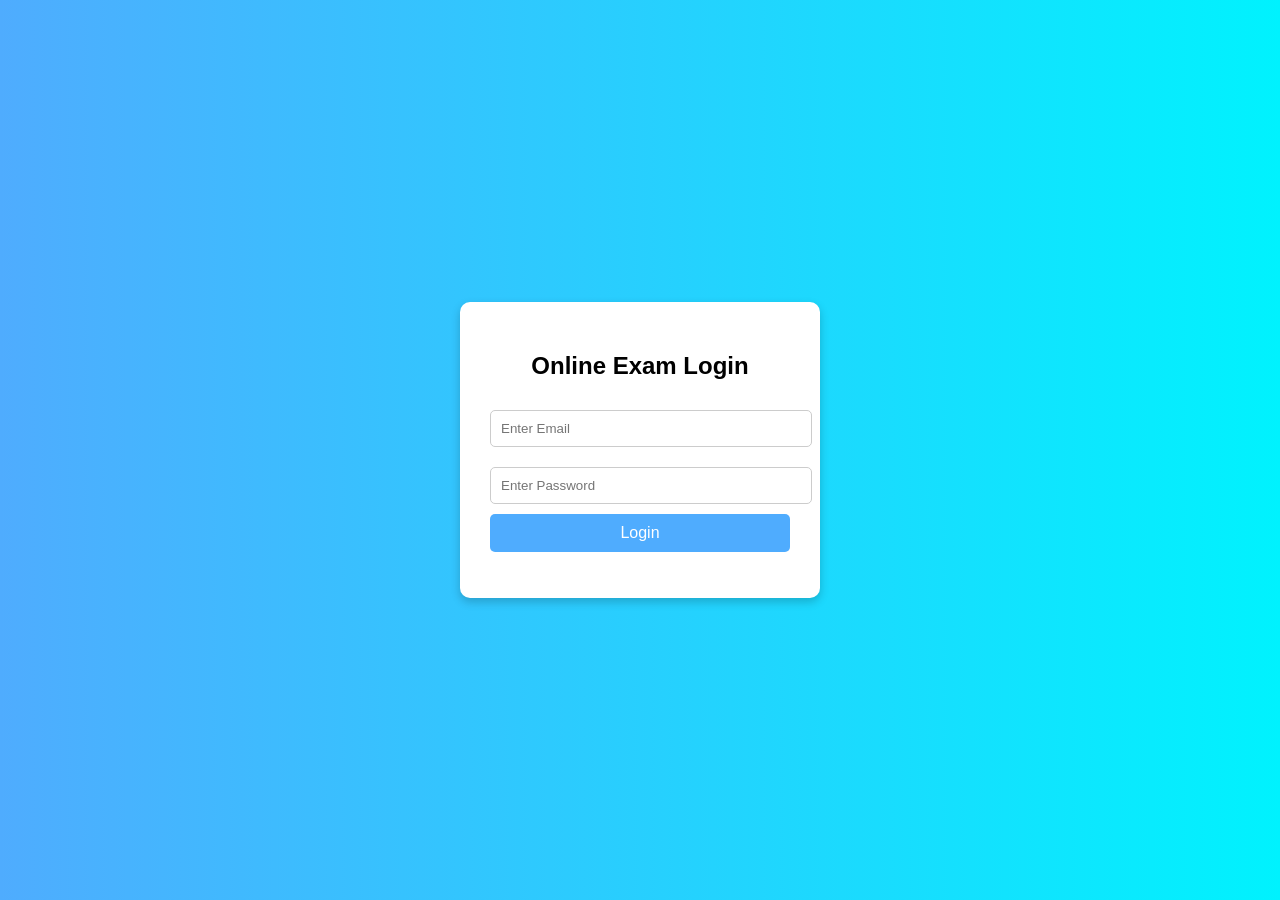
<file: login/index.html>
<!DOCTYPE html>
<html lang="en">
<head>
    <meta charset="UTF-8">
    <title>Login - Online Exam</title>
    <link rel="stylesheet" href="style.css">
</head>
<body>

<div class="login-container">
    <h2>Online Exam Login</h2>

    <input type="email" id="email" placeholder="Enter Email">
    <input type="password" id="password" placeholder="Enter Password">

    <button onclick="login()">Login</button>

    <p id="error-msg"></p>
</div>

<script src="script.js"></script>
</body>
</html>
</file>
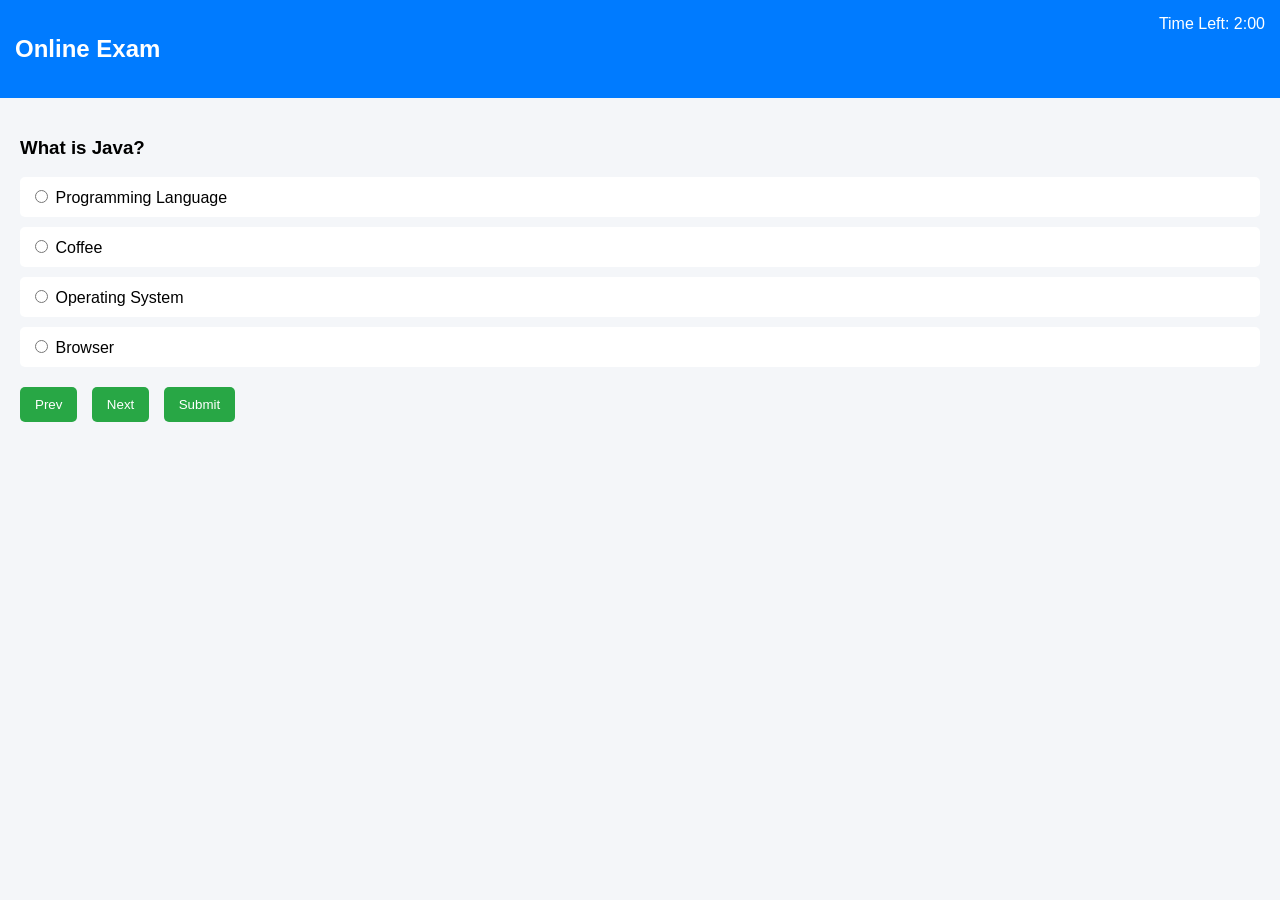
<file: Exam/exam.html>
<!DOCTYPE html>
<html lang="en">
<head>
    <meta charset="UTF-8">
    <title>Exam Page</title>
    <link rel="stylesheet" href="exam.css">
</head>
<body>

<div class="header">
    <h2>Online Exam</h2>
    <div id="timer">Time Left: 02:00</div>
</div>

<div class="container">
    <h3 id="question">Question will appear here</h3>

    <div class="options">
        <label><input type="radio" name="option" value="A"> <span id="optA"></span></label>
        <label><input type="radio" name="option" value="B"> <span id="optB"></span></label>
        <label><input type="radio" name="option" value="C"> <span id="optC"></span></label>
        <label><input type="radio" name="option" value="D"> <span id="optD"></span></label>
    </div>

    <div class="buttons">
        <button onclick="prevQuestion()">Prev</button>
        <button onclick="nextQuestion()">Next</button>
        <button onclick="submitExam()">Submit</button>
    </div>
</div>

<script src="exam.js"></script>
</body>
</html>
</file>
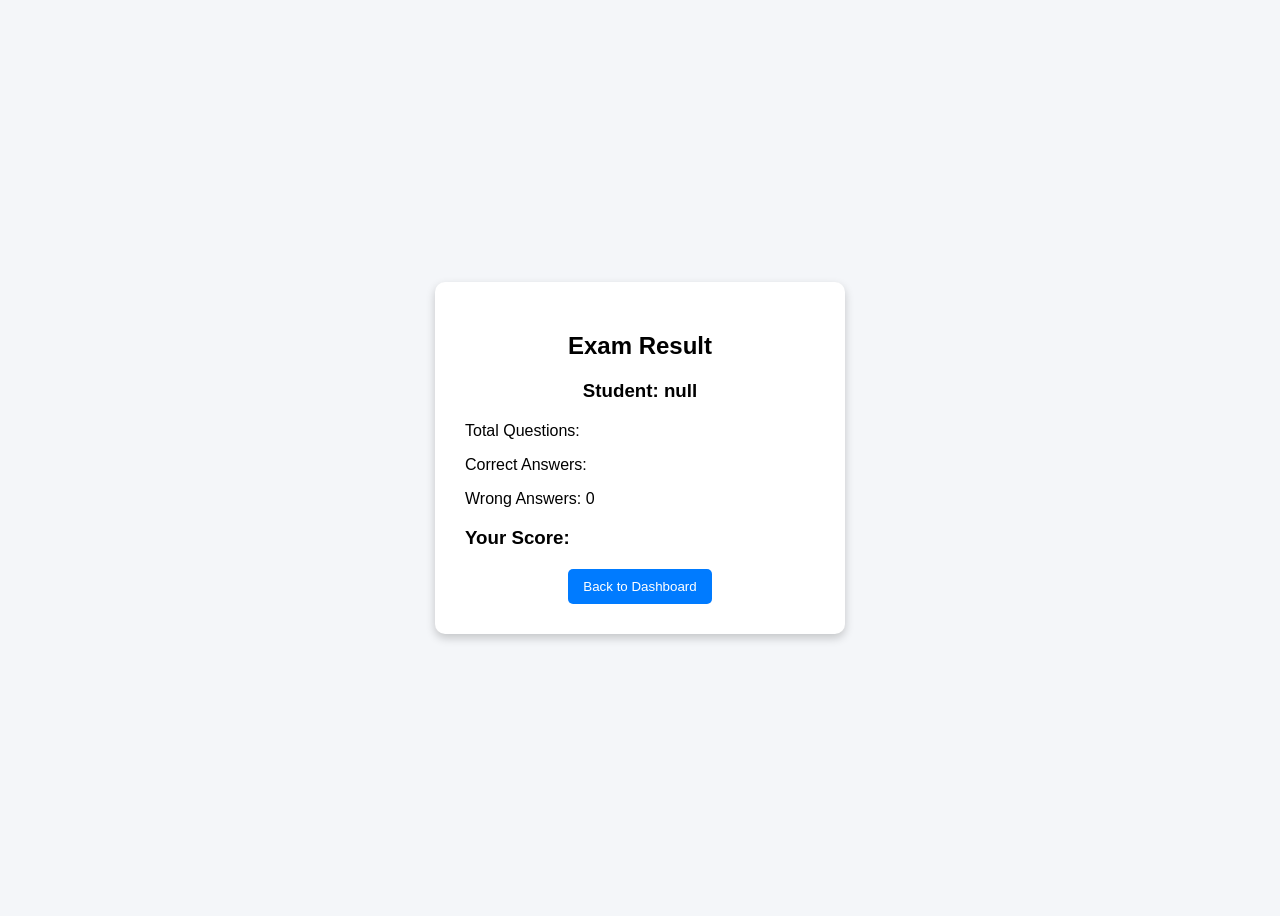
<file: Result/result.html>
<!DOCTYPE html>
<html lang="en">
<head>
    <meta charset="UTF-8">
    <title>Exam Result</title>
    <link rel="stylesheet" href="result.css">
</head>
<body>

<div class="container">
    <h2>Exam Result</h2>

    <h3 id="user"></h3>

    <div class="score-box">
        <p>Total Questions: <span id="total"></span></p>
        <p>Correct Answers: <span id="correct"></span></p>
        <p>Wrong Answers: <span id="wrong"></span></p>
        <h3>Your Score: <span id="score"></span></h3>
    </div>

    <button onclick="goDashboard()">Back to Dashboard</button>
</div>

<script src="result.js"></script>
</body>
</html>
</file>
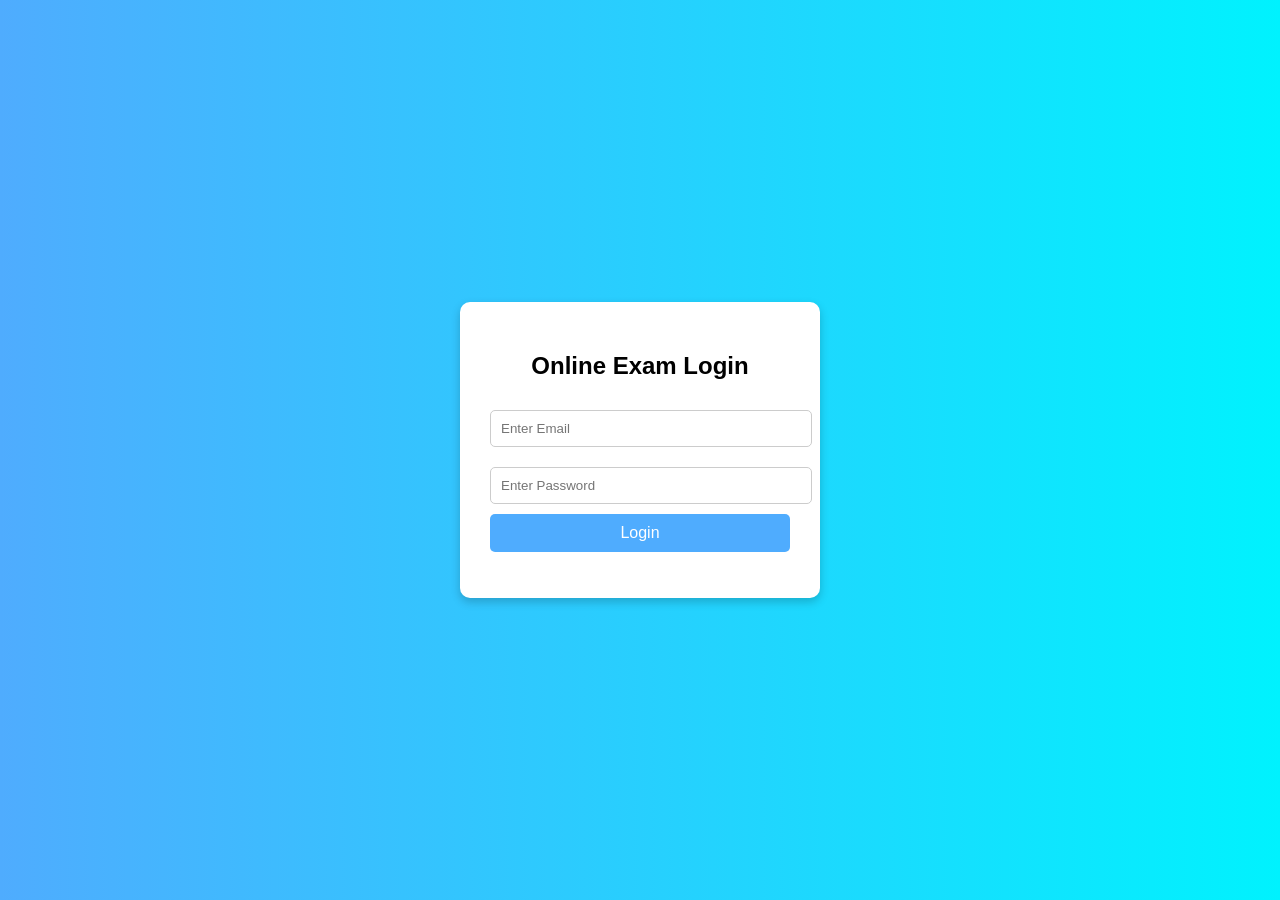
<file: StudentDashboard/student-dashboard.html>
<!DOCTYPE html>
<html lang="en">
<head>
    <meta charset="UTF-8">
    <title>Student Dashboard</title>
    <link rel="stylesheet" href="dashboard.css">
</head>
<body>

<div class="navbar">
    <h2>Student Dashboard</h2>
    <button onclick="logout()">Logout</button>
</div>

<div class="container">
    <h3 id="welcome"></h3>

    <div class="exam-card">
        <h4>Java Basics Exam</h4>
        <p>Duration: 2 Minutes</p>
        <button onclick="startExam('Java Basics', 120)">Start Exam</button>
    </div>

    <div class="exam-card">
        <h4>Aptitude Test</h4>
        <p>Duration: 5 Minutes</p>
        <button onclick="startExam('Aptitude',300)">Start Exam</button>
    </div>
</div>

<script src="dashboard.js"></script>
</body>
</html>
</file>
<file: login/style.css>
body {
    margin: 0;
    font-family: Arial, sans-serif;
    background: linear-gradient(to right, #4facfe, #00f2fe);
    height: 100vh;
    display: flex;
    justify-content: center;
    align-items: center;
}

.login-container {
    background: white;
    padding: 30px;
    border-radius: 10px;
    width: 300px;
    text-align: center;
    box-shadow: 0 4px 10px rgba(0,0,0,0.2);
}

.login-container h2 {
    margin-bottom: 20px;
}

input {
    width: 100%;
    padding: 10px;
    margin: 10px 0;
    border: 1px solid #ccc;
    border-radius: 5px;
}

button {
    width: 100%;
    padding: 10px;
    background: #4facfe;
    border: none;
    color: white;
    font-size: 16px;
    border-radius: 5px;
    cursor: pointer;
}

button:hover {
    background: #007bff;
}

#error-msg {
    color: red;
    margin-top: 10px;
}
</file>
<file: Exam/exam.css>
body {
    font-family: Arial;
    margin: 0;
    background: #f4f6f9;
}

.header {
    display: flex;
    justify-content: space-between;
    padding: 15px;
    background: #007bff;
    color: white;
}

.container {
    padding: 20px;
}

.options label {
    display: block;
    margin: 10px 0;
    background: white;
    padding: 10px;
    border-radius: 5px;
    cursor: pointer;
}

.buttons {
    margin-top: 20px;
}

button {
    padding: 10px 15px;
    margin-right: 10px;
    border: none;
    background: #28a745;
    color: white;
    border-radius: 5px;
    cursor: pointer;
}
</file>
<file: Result/result.css>
body {
    font-family: Arial;
    background: #f4f6f9;
    display: flex;
    justify-content: center;
    align-items: center;
    height: 100vh;
}

.container {
    background: white;
    padding: 30px;
    border-radius: 10px;
    text-align: center;
    width: 350px;
    box-shadow: 0 4px 10px rgba(0,0,0,0.2);
}

.score-box {
    margin: 20px 0;
    text-align: left;
}

button {
    padding: 10px 15px;
    background: #007bff;
    border: none;
    color: white;
    border-radius: 5px;
    cursor: pointer;
}
</file>
<file: StudentDashboard/dashboard.css>
body {
    margin: 0;
    font-family: Arial, sans-serif;
    background: #f4f6f9;
}

.navbar {
    background: #007bff;
    color: white;
    padding: 15px;
    display: flex;
    justify-content: space-between;
    align-items: center;
}

.container {
    padding: 20px;
}

.exam-card {
    background: white;
    padding: 20px;
    margin: 15px 0;
    border-radius: 8px;
    box-shadow: 0 2px 8px rgba(0,0,0,0.1);
}

button {
    padding: 10px 15px;
    background: #28a745;
    border: none;
    color: white;
    border-radius: 5px;
    cursor: pointer;
}

button:hover {
    opacity: 0.9;
}
</file>
